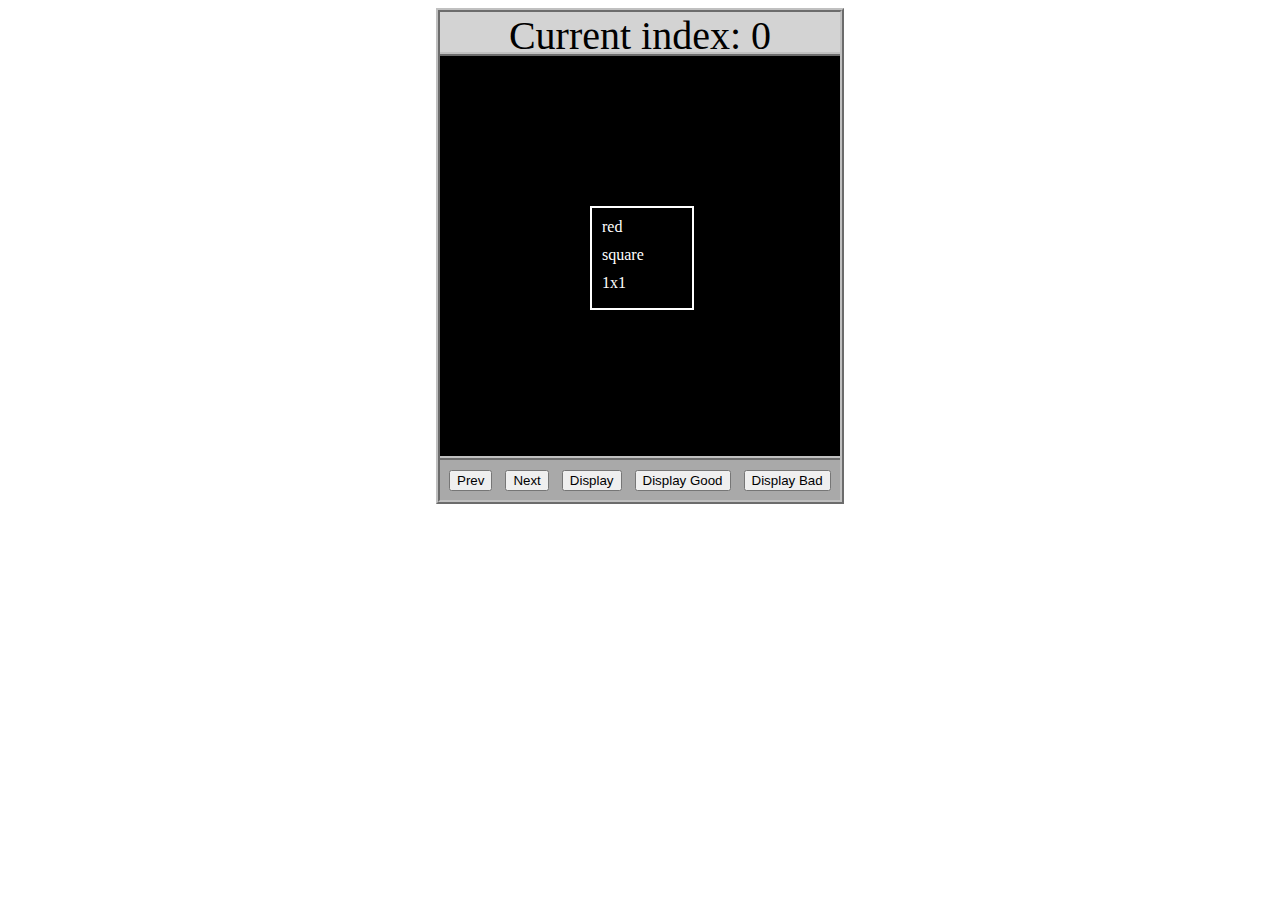
<file: asd-projects/data-shapes/index.html>
<!DOCTYPE html>
<html>
  <head>
    <meta charset="utf-8" />
    <meta name="viewport" content="width=device-width" />
    <title>Data Shapes</title>
    <link rel="stylesheet" href="index.css" />
    <script src="https://code.jquery.com/jquery-3.1.0.js"></script>
    <script src="index.js"></script>
  </head>
  <body>
    <div id="board">
      <div id="info-bar">Current index: 0</div>
      <div id="shape-container">
        <div id="shape"></div>
      </div>
      <div id="button-box">
        <button id="cycle-left">Prev</button>
        <button id="cycle-right">Next</button>
        <button id="execute1">Display</button>
        <button id="execute2">Display Good</button>
        <button id="execute3">Display Bad</button>
      </div>
    </div>
  </body>
</html>
</file>
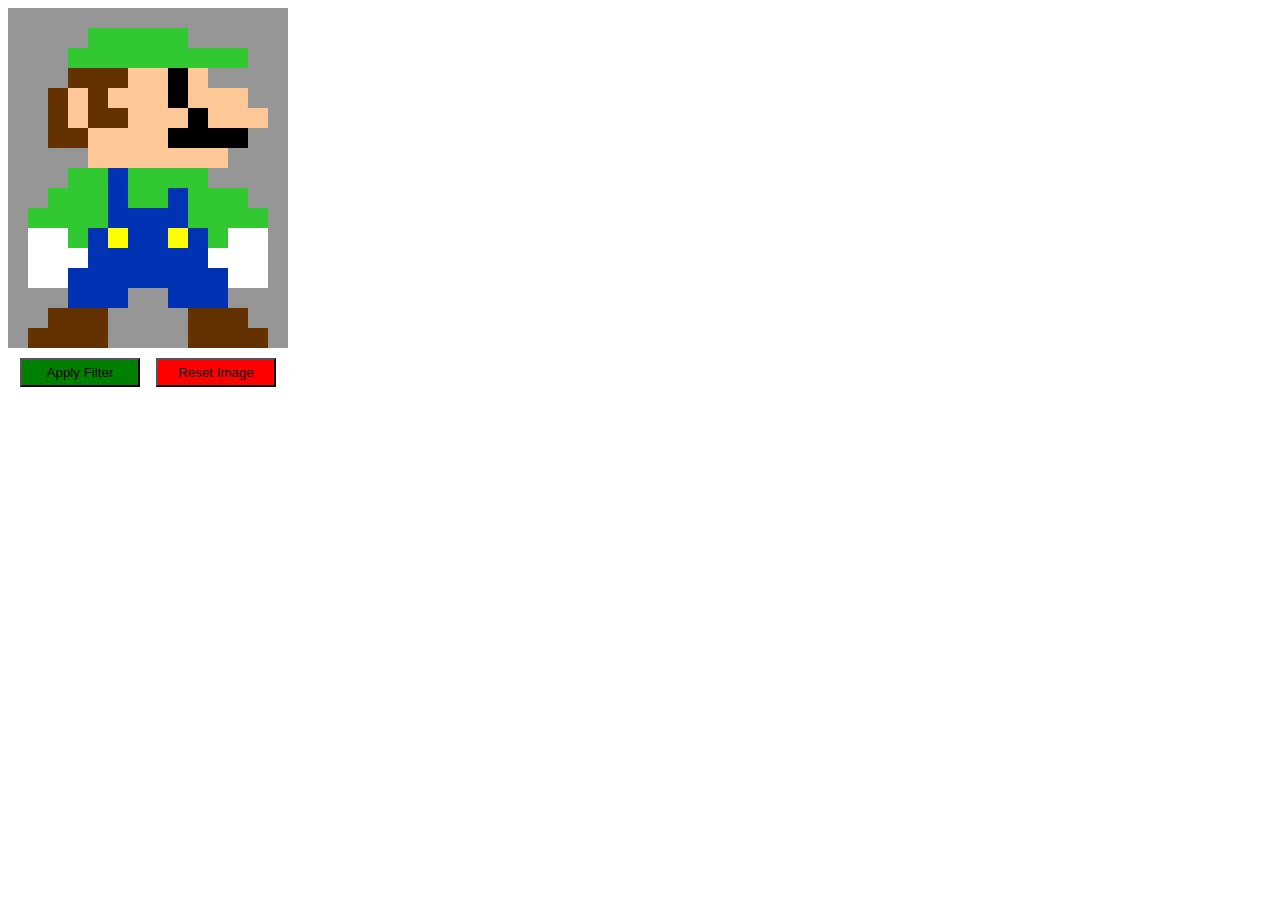
<file: asd-projects/image-filtering/index.html>
<!DOCTYPE html>
<html>
  <head>
    <script src="https://code.jquery.com/jquery-3.1.0.js"></script>
    <meta charset="utf-8" />
    <meta name="viewport" content="width=device-width" />
    <link rel="stylesheet" href="index.css" />
    <script src="image.js"></script>
    <script src="index.js"></script>
    <title>Image Filtering</title>
  </head>
  <body>
    <div id="display"></div>
    <div id="button-box">
      <button id="apply">Apply Filter</button>
      <button id="reset">Reset Image</button>
    </div>
  </body>
</html>
</file>
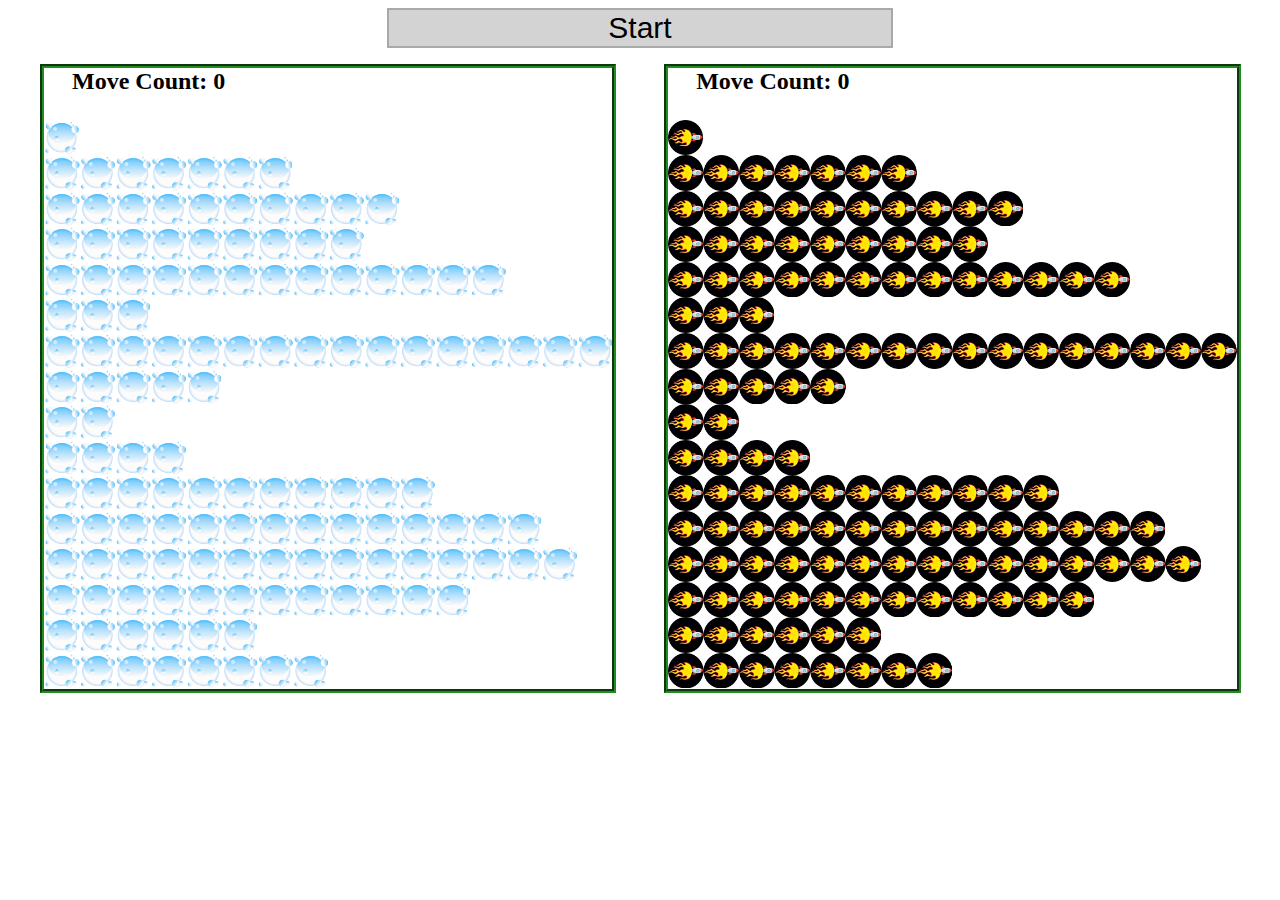
<file: asd-projects/sorting-exercise/index.html>
<!DOCTYPE html>
<html>
<head>
    <script src="https://code.jquery.com/jquery-3.1.0.js"></script>    
    <meta charset="utf-8">
    <meta name="viewport" content="width=device-width">
    <link rel="stylesheet" href="index.css">
    <script src="setup.js"></script>
    <script src="index.js"></script>
    <script src="run.js"></script>
    <title>Sorting</title>
</head>
<body>
    <div id="fullContainer">
        <div id="buttonContainer">
          <button id="goButton">Start</button>
        </div>
        <div id="sortContainer">
            <div class="subContainer" id="bubbleArea">
                <h2 id="bubbleCounter">Move Count: 0</h2>
                <div id="displayBubble">

                </div>
            </div>

            <div class="subContainer" id="quickArea">
                <h2 id="quickCounter">Move Count: 0</h2>
                <div id="displayQuick">

                </div>
            </div>
        </div>
    </div>
</body>
</html>
</file>
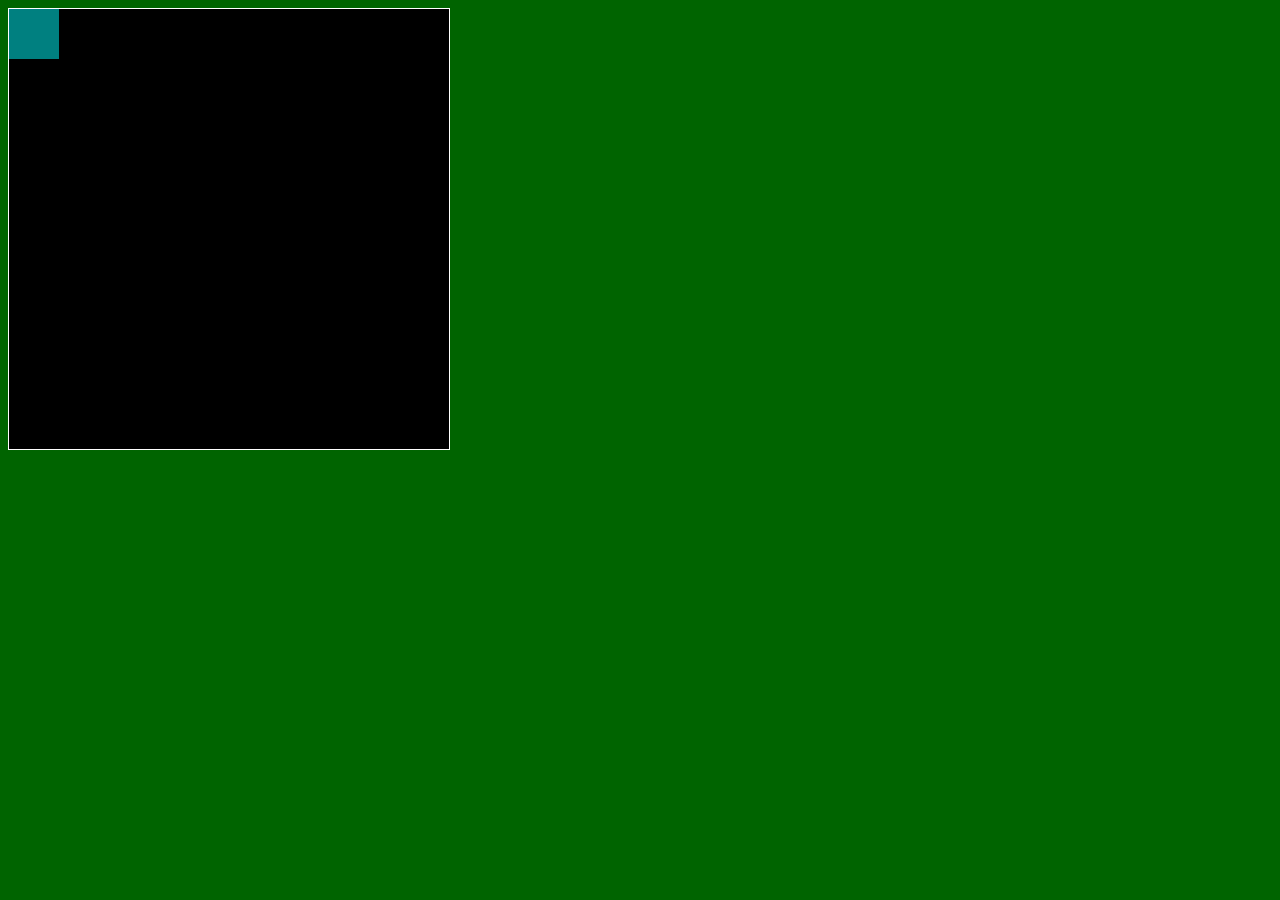
<file: asd-projects/walker/index.html>
<!DOCTYPE html>
<html>
  <head>
    <title>Title</title>
    <!-- Load CSS files -->
    <link rel="stylesheet" type="text/css" href="index.css">
    
    <!-- Load JavaScript files -->
    <script src="jquery.min.js"></script>
    <script src="index.js"></script>
  </head>
  
  <body>
    <div id='board'>
      <div id='gameItem'></div>
    </div>
  </body>
</html>
</file>
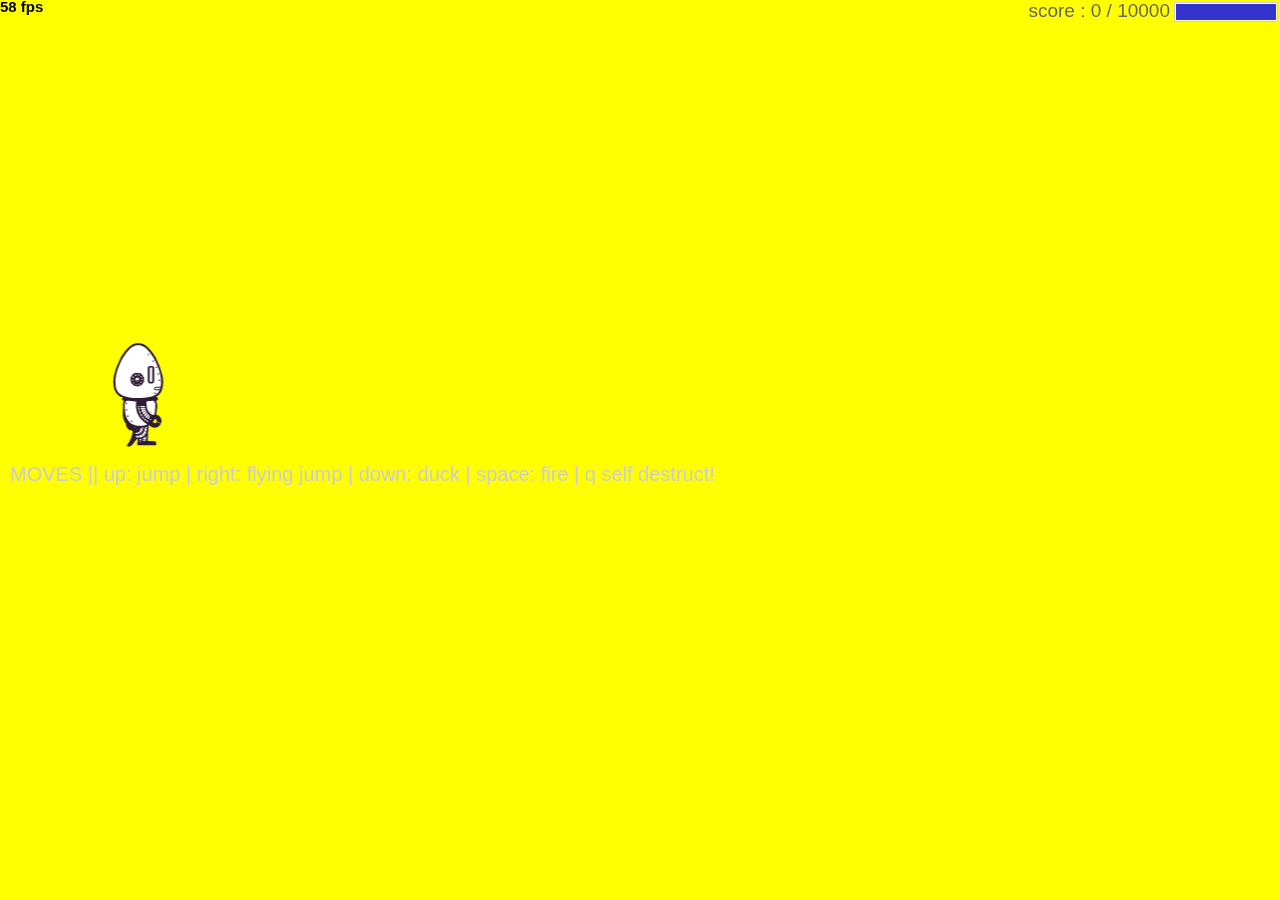
<file: projects/runtime/index.html>
<!DOCTYPE html>
<html>
  <head>
    <meta charset="utf-8" />

    <title>Operation Spark || Runtime!</title>
    <meta name="description" content="Operation Spark Motion Poem" />
    <meta name="author" content="operationspark.org" />
    <meta name="viewport" content="width=device-width, initial-scale=1.0" />

    <link href="css/bootstrap.min.css" rel="stylesheet" media="screen" />
    <link href="css/style.css" rel="stylesheet" />

    <!-- all core CreateJS and 3rd party libraries are listed here: -->
    <script src="bower_components/lodash/lodash.min.js"></script>
    <script src="bower_components/bluebird/js/browser/bluebird.min.js"></script>
    <script src="js/lib/proton-1.0.0.min.js"></script>
    <script src="bower_components/easeljs/lib/easeljs-0.8.2.min.js"></script>
    <script src="bower_components/PreloadJS/lib/preloadjs-0.6.2.min.js"></script>
    <script src="bower_components/TweenJS/lib/tweenjs.min.js"></script>
    <script src="bower_components/SoundJS/lib/soundjs-0.6.2.min.js"></script>
    <script src="bower_components/opspark-draw/draw.js"></script>
    <script src="bower_components/racket/racket.js"></script>

    <!-- our app javascript code -->
    <script src="js/util/load.js"></script>
    <script src="js/util/spin.min.js"></script>
    <script src="js/util/point.js"></script>
    <script src="js/spritesheet.js"></script>
    <script src="js/world/rules.js"></script>
    <script src="js/particle/particleManager.js"></script>
    <script src="js/orb/orbManager.js"></script>
    <script src="js/projectile/projectileManager.js"></script>
    <script src="js/view/pacifier.js"></script>
    <script src="js/view/background.js"></script>
    <script src="js/view/ground.js"></script>
    <script src="js/view/hud.js"></script>
    <script src="js/player/halle.js"></script>
    <script src="js/player/playerManager.js"></script>
    <script src="js/opspark.js"></script>
    <script src="js/game.js"></script>
    <script src="js/init.js"></script>
    <script src="js/levelData.js"></script>
    <script src="js/runLevels.js"></script>

    <!--Load Additional Scripts Here-->
  </head>
  <body>
    <div id="main">
      <canvas id="canvas" width="500" height="500"></canvas>
    </div>
    <script id="index">
      (function () {
        "use strict";
        background(window);
        makeLevelData(window);
        runLevels(window);
        init(window);
      })();
    </script>
  </body>
</html>
</file>
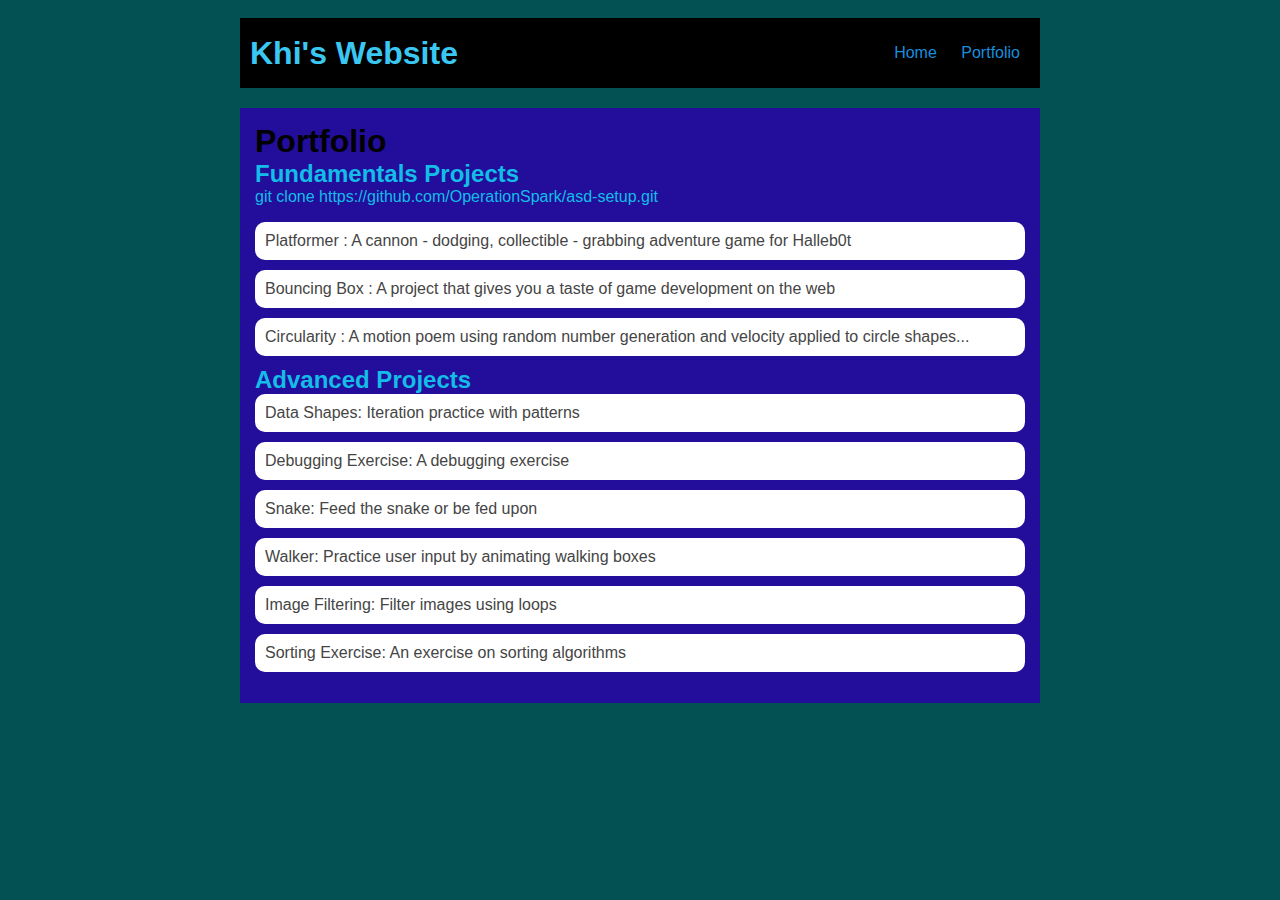
<file: portfolio.html>
<!DOCTYPE HTML>
<html>
    <head>
        <title>Khi's Website</title>
        <link rel="stylesheet" href="style.css">
    </head>

    <body>
        <div id="all-contents">
            <nav>
                <h1>Khi's Website</h1>
                <ul id="nav-ul">
                   <li class="nav-li">
                   <a class="nav-a" href="index.html">Home</a>
                 </li>
                 <li class="nav-li">
                   <a class="nav-a" href="portfolio.html">Portfolio</a>
                 </li>
             </ul>
         </nav>
         <main>
            <div class="content">
                <h1>Portfolio</h1>
                <h2>Fundamentals Projects</h2>git clone https://github.com/OperationSpark/asd-setup.git
                <ul id="portfolio">
                    <li><a href="projects/platformer/">Platformer : A cannon - dodging, collectible - grabbing adventure game for Halleb0t</a></li>
                    <li><a href="projects/bouncing-box/">Bouncing Box : A project that gives you a taste of game development on the web </a></li>
                    <li><a href="projects/circularity/">Circularity : A motion poem using random number generation and velocity applied to circle shapes...</a></li>
                    <h2>Advanced Projects</h2>
<ul id ="portfolio">
    <li><a href="asd-projects/data-shapes"> Data Shapes: Iteration practice with patterns</a></li>
    <li><a href="asd-projects/debugging-exercise"> Debugging Exercise: A debugging exercise</a></li>
    <li><a href="asd-projects/snake">Snake: Feed the snake or be fed upon</a></li>
    <li><a href="asd-projects/walker">Walker: Practice user input by animating walking boxes</a></li>
    <li><a href="asd-projects/image-filtering">Image Filtering: Filter images using loops</a></li>
    <li><a href="asd-projects/sorting-exercise">Sorting Exercise: An exercise on sorting algorithms</a></li>
                </ul>
            </div>
         </main>
     </div>
    </body>
</html>
</file>
<file: asd-projects/data-shapes/index.css>
#board {
  width: 400px;
  margin: auto;
  border: silver ridge 4px;
}

#info-bar {
  width: 400px;
  height: 40px;
  background: lightgray;
  font-size: 40px;
  text-align: center;
}

#shape-container {
  width: 400px;
  height: 400px;
  background: black;
  border-top: silver ridge 4px;
  border-bottom: silver ridge 4px;
}

#button-box {
  width: 400px;
  height: 40px;
  background: darkgray;
}

#shape {
  color: white;
  width: 100px;
  height: 100px;
  position: relative;
  top: 150px;
  left: 150px;
  border: white solid 2px;
  display: block;
}

button {
  width: auto;
  height: auto;
  margin: auto;
  margin-top: 10px;
  margin-left: 9px;
}

p {
  margin: 10px;
}
</file>
<file: asd-projects/image-filtering/index.css>
.square {
  width: 20px;
  height: 20px;
  position: absolute;
}

body > div {
  position: relative;
}

#button-box {
  position: relative;
  top: 350px;
}

button {
  width: 120px;
  padding: 5px;
  margin-left: 12px;
}

#apply {
  background: green;
}

#reset {
  background: red;
}
</file>
<file: asd-projects/sorting-exercise/index.css>
#fullContainer {
    width:100%;
}
#buttonContainer {
    margin:auto;
    width: 40%;
}
#goButton {
    margin: auto;
    width: 100%;
    border: 2px darkgray double;
    background: lightgray;
    font-size: 30px;
}
#sortContainer {
    display: table;
    margin: 0 auto;
    width: 100%;
}
.subContainer {
    display: inline-block;
    width:45%;
    border: 4px forestgreen groove;
    margin-top: 1.25%;
}
#bubbleArea {
    margin-left: 2.5%;
}
#quickArea {
    margin-left: 3.75%;
}
.subContainer > h2 {
    margin-left: 5%;
    height: 32px;
    margin-top: 0;
}
.sortElement {
    background-position: center;
    background-repeat: repeat-x;
    position: absolute;
    left: 0px;
    margin: 0;
    padding: 0;
}
.subContainer > div {
    position: relative;
}
.bubbleElement {
    background: url('img/bubble.png');
    /*border: 2px aqua ridge;*/
}
.quickElement {
    background: url('img/quick.png');
    /*border: 2px firebrick ridge;*/
}
</file>
<file: asd-projects/walker/index.css>
body {
  background-color: darkgreen;
}

#board {
  width: 440px;
  height: 440px;
  border: 1px solid white;
  background-color: black;
  position: relative;
}

#gameItem {
  background-color: teal;
  width: 50px;
  height: 50px;
  position: absolute;
/*   left: 100px; */  /* Uncomment if you want to set a "starting" position */
/*   top: 100px;  */  /* Uncomment if you want to set a "starting" position */
}
</file>
<file: projects/runtime/css/style.css>
body, html {
    width: 100%;
    height: 100%;
    margin: 0;
    padding: 0;
    overflow: hidden;
    -moz-user-select: none;
    -webkit-user-select: none;
    -ms-user-select: none;
}
canvas {
    -moz-user-select: none;
    -webkit-user-select: none;
    -ms-user-select: none;
    position:absolute;
}
</file>
<file: style.css>
body {
  background: rgb(3, 81, 83);
  color: rgb(19, 189, 231);
  padding: 10px;
  font-family: arial;
}
#all-contents {
  max-width: 800px;
  margin: auto;
}

/* navigation menu */
nav {
  background: rgb(0, 0, 0);
  margin: 0 auto;
  margin-bottom: 20px;
  display: flex;
  padding: 10px;
}
h1 {
  display: flex;
  align-items: center;
  color: rgb(58, 200, 243);
  flex: 1;
  margin: 0;
}
#nav-ul {
  list-style-image: none;
}
.nav-li {
  display: inline-block;
  padding: 0 10px;
}
a {
  text-decoration: none;
  color: #178fdf;
}

/* main container area beneath menu */
main {
  background: rgb(35, 14, 155);
  display: flex;
}
.sidebar {
  margin-right: 25px;
  padding: 10px;
}
.sidebar-img {
  width: 200px;
}
.content {
  flex: 1;
  padding: 15px;
}

/* portfolio styles */
#interests {
  border: 4px rgb(202, 15, 177) ridge;
  padding: 8px;
}
h2,
h3 {
  margin: 0px;
}
/* portfolio styles */
.content h1 {
  color: black;
}

#portfolio {
  list-style-type: none;
  padding-left: 0;
}

#portfolio li {
  background: #fff;
  padding: 10px;
  border-radius: 10px;
  margin-bottom: 10px;
}

#portfolio li:hover {
  background: #eee;
}

#portfolio a {
  text-decoration: none;
  color: #454545;
}
</file>
